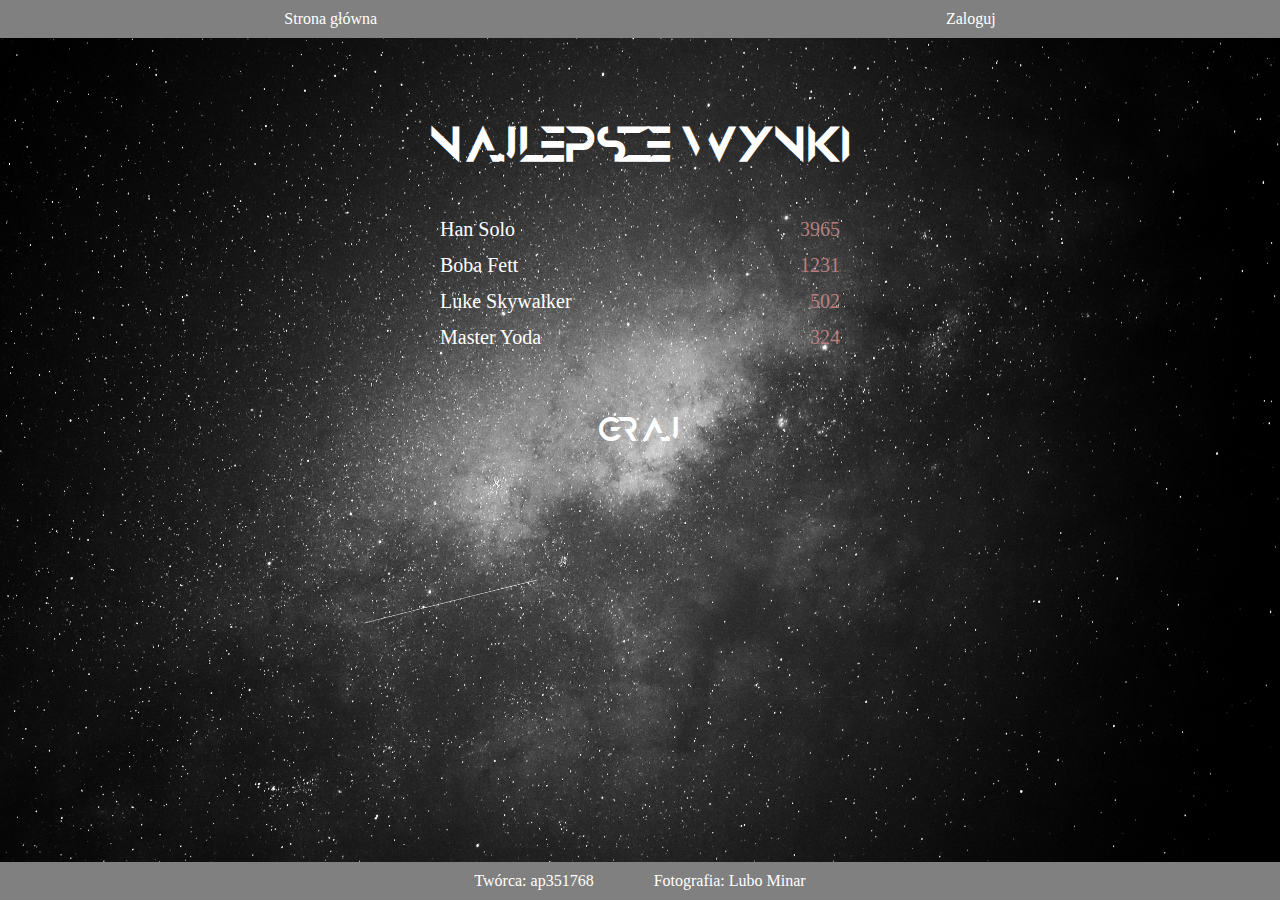
<file: index.html>
<!DOCTYPE html>
<html lang="pl-PL">
<head>
	<meta charset="utf-8">
	<meta http-equiv="X-UA-Compatible" content="IE=edge">
	<title>Kosmiczny Handlarz - niesamowita gra online!</title>
	<meta name="viewport" content="width=device-width, initial-scale=1">
	<link rel="stylesheet" type="text/css" media="screen" href="common.css">
	<link rel="stylesheet" type="text/css" media="screen" href="index.css">
	<link rel="stylesheet" type="text/css" media="screen" href="overlay.css">
</head>
<body>
	<nav>
		<a href="index.html">Strona główna</a>
		<a href="#login">Zaloguj</a>
	</nav>
	<div id="content">
		<main>
			<section id="bestScores">
				<h1>NAJLEPSZE WYNIKI</h1>
				<div class="player">
					<div class="name">Han Solo</div>
					<div class="number">3965</div>
				</div>
				<div class="player">
					<div class="name">Boba Fett</div>
					<div class="number">1231</div>
				</div>
				<div class="player">
					<div class="name">Luke Skywalker</div>
					<div class="number">502</div>
				</div>
				<div class="player">
					<div class="name">Master Yoda</div>
					<div class="number">324</div>
				</div>
			</section>
			<div id="playGame">
				<a href="game.html">GRAJ</a>
			</div>
		</main>
	</div>

	<footer>
		<span>Twórca: <a href="mailto:artur.pragacz@student.uw.edu.pl">ap351768</a></span>
		<span>Fotografia: <a href="https://unsplash.com/@bubo">Lubo Minar</a></span>
	</footer>

	<a id="login" href="#" class="overlay"></a>
	<div id="login-div" class="overlay">
		<section>
			<h1>LOGIN</h1>
			<form id="login-form" action="game.html" method="get">
				<div>
					<input type="text" name="name" placeholder="Nick" required>
				</div>
				<div>
					<input type="submit" value="Zaloguj!">
				</div>
			</form>
		</section>
		<a class="close x" href="#">x</a>
		<a class="close word" href="#">Close</a>
	</div> 

</body>
</html>
</file>
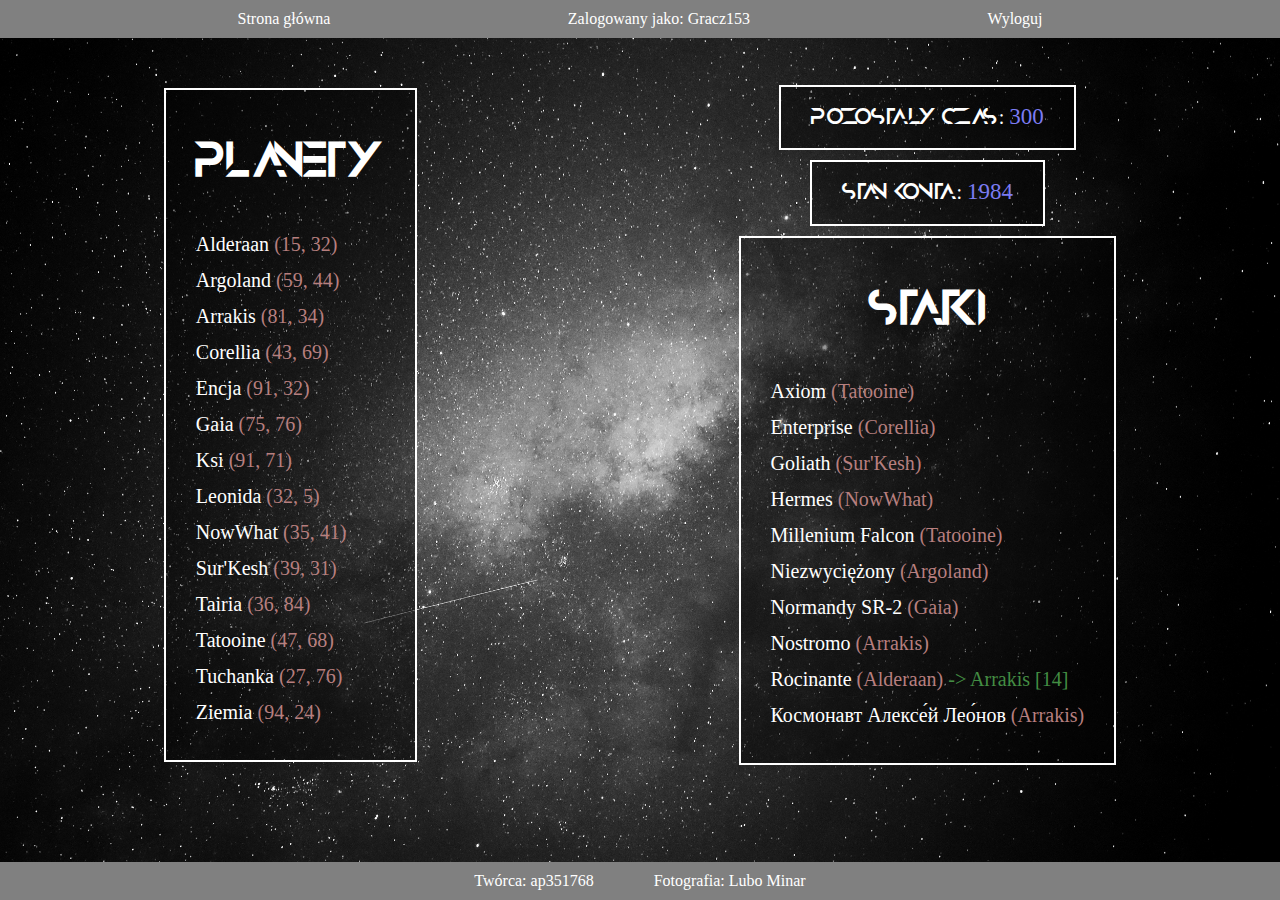
<file: game.html>
<!DOCTYPE html>
<html lang="pl-PL">
<head>
	<meta charset="utf-8">
	<meta http-equiv="X-UA-Compatible" content="IE=edge">
	<title>Kosmiczny Handlarz - niesamowita gra online!</title>
	<meta name="viewport" content="width=device-width, initial-scale=1">
	<link rel="stylesheet" type="text/css" media="screen" href="common.css">
	<link rel="stylesheet" type="text/css" media="screen" href="game.css">
	<link rel="stylesheet" type="text/css" media="screen" href="overlay.css">
</head>
<body>
	<nav class="logged">
		<a href="index.html">Strona główna</a>
		<div>Zalogowany jako: Gracz153</div>
		<a href="index.html">Wyloguj</a>
	</nav>

	<div id="content">
		<main>
			<div id="timeLeft" class="panel"><span>POZOSTALY CZAS: </span><span class="number">300</span></div>
			<div id="credits" class="panel"><span>STAN KONTA: </span><span class="number">1984</span></div>
		
			<section id="planets" class="panel">
				<h1>PLANETY</h1>
				<ul>
					<li><a href="#planetScreen">Alderaan</a> <span class="cords">(15, 32)</span></li>
					<li><a href="#planetScreen">Argoland</a> <span class="cords">(59, 44)</span></li>
					<li><a href="#planetScreen">Arrakis</a> <span class="cords">(81, 34)</span></li>
					<li><a href="#planetScreen">Corellia</a> <span class="cords">(43, 69)</span></li>
					<li><a href="#planetScreen">Encja</a> <span class="cords">(91, 32)</span></li>
					<li><a href="#planetScreen">Gaia</a> <span class="cords">(75, 76)</span></li>
					<li><a href="#planetScreen">Ksi</a> <span class="cords">(91, 71)</span></li>
					<li><a href="#planetScreen">Leonida</a> <span class="cords">(32, 5)</span></li>
					<li><a href="#planetScreen">NowWhat</a> <span class="cords">(35, 41)</span></li>
					<li><a href="#planetScreen">Sur'Kesh</a> <span class="cords">(39, 31)</span></li>
					<li><a href="#planetScreen">Tairia</a> <span class="cords">(36, 84)</span></li>
					<li><a href="#planetScreen">Tatooine</a> <span class="cords">(47, 68)</span></li>
					<li><a href="#planetScreen">Tuchanka</a> <span class="cords">(27, 76)</span></li>
					<li><a href="#planetScreen">Ziemia</a> <span class="cords">(94, 24)</span></li>
				</ul>
			</section>
		
			<section id="starships" class="panel">
				<h1>STATKI</h1>
				<ul>
					<li>
						<a href="#starshipScreen">Axiom</a>
						<span class="place">
							(<a href="#planetScreen">Tatooine</a>)
						</span>
					</li>
					<li>
						<a href="#starshipScreen">Enterprise</a>
						<span class="place">
							(<a href="#planetScreen">Corellia</a>)
						</span>
					</li>
					<li>
						<a href="#starshipScreen">Goliath</a>
						<span class="place">
							(<a href="#planetScreen">Sur'Kesh</a>)
						</span>
					</li>
					<li>
						<a href="#starshipScreen">Hermes</a>
						<span class="place">
							(<a href="#planetScreen">NowWhat</a>)
						</span>
					</li>
					<li>
						<a href="#starshipScreen">Millenium Falcon</a>
						<span class="place">
							(<a href="#planetScreen">Tatooine</a>)
						</span>
					</li>
					<li>
						<a href="#starshipScreen">Niezwyci&#x0119;&#x017c;ony</a>
						<span class="place">
							(<a href="#planetScreen">Argoland</a>)
						</span>
					</li>
					<li>
						<a href="#starshipScreen">Normandy SR-2</a>
						<span class="place">
							(<a href="#planetScreen">Gaia</a>)
						</span>
					</li>
					<li>
						<a href="#starshipScreen">Nostromo</a>
						<span class="place">
							(<a href="#planetScreen">Arrakis</a>)
						</span>
					</li>
					<li>
						<a href="#starshipScreenVoyage">Rocinante</a>
						<span class="place">
							(<a href="#planetScreen">Alderaan</a>)
							<span class="travel loc">-&gt; <a href="#planetScreen">Arrakis</a></span>
							<span class="travel time">[<span class="travel time num">14</span>]</span>
						</span>
					</li>
					<li>
						<a href="#starshipScreen">&#x041a;&#x043e;&#x0441;&#x043c;&#x043e;&#x043d;&#x0430;&#x0432;&#x0442; &#x0410;&#x043b;&#x0435;&#x043a;&#x0441;&#x0435;&#x0301;&#x0439; &#x041b;&#x0435;&#x043e;&#x0301;&#x043d;&#x043e;&#x0432;</a>
						<span class="place">
							(<a href="#planetScreen">Arrakis</a>)
						</span>
					</li>
				</ul>
			</section>
		</main>
	</div>

	<footer>
		<span>Twórca: <a href="mailto:artur.pragacz@student.uw.edu.pl">ap351768</a></span>
		<span>Fotografia: <a href="https://unsplash.com/@bubo">Lubo Minar</a></span>
	</footer>

	<a id="planetScreen" href="#" class="overlay"></a>
	<div id="planetScreen-div" class="overlay">
		<section>
			<h1>Corellia</h1>
			<h2>Towary</h2>
			<ul>
				<li class="item">Dwimeryt
					<div>
						<span>Ilość: </span><span>38</span>
						<span>Zakup: </span><span>8</span>
						<span>Sprzedaż: </span><span>8</span>
					</div>
				</li>
				<li class="item">Lyrium
					<div>
						<span>Ilość: </span><span>63</span>
						<span>Zakup: </span><span>8</span>
						<span>Sprzedaż: </span><span>7</span>
					</div>
				</li>
				<li class="item">Murkwie
					<div>
						<span>Ilość: </span><span>6</span>
						<span>Zakup: </span><span>91</span>
						<span>Sprzedaż: </span><span>84</span>
					</div>
				</li>
				<li class="item">Protea&#x0144;skie dyski
					<div>
						<span>Ilość: </span><span>10</span>
						<span>Zakup: </span><span>74</span>
						<span>Sprzedaż: </span><span>66</span>
					</div>
				</li>
				<li class="item">Unobtainium
					<div>
						<span>Ilość: </span><span>11</span>
						<span>Zakup: </span><span>30</span>
						<span>Sprzedaż: </span><span>26</span>
					</div>
				</li>
				<li class="item">Ziemniaki
					<div>
						<span>Ilość: </span><span>12</span>
						<span>Zakup: </span><span>71</span>
						<span>Sprzedaż: </span><span>66</span>
					</div>
				</li>
				<li class="item">Z&#x0142;oto
					<div>
						<span>Ilość: </span><span>19</span>
						<span>Zakup: </span><span>37</span>
						<span>Sprzedaż: </span><span>33</span>
					</div>
				</li>
			</ul>
			<h2>Statki</h2>
			<ul>
				<li class="ship"><a href="#starshipScreen">Enterprise</a></li>
			</ul>
		</section>
		<a class="close x" href="#">x</a>
		<a class="close word" href="#">Close</a>
	</div>

	<a id="starshipScreen" href="#" class="overlay"></a>
	<div id="starshipScreen-div" class="overlay">
		<section>
			<h1>Millenium Falcon</h1>
			<h2><a href="#planetScreen">Tatooine</a></h2>
			<h3>Ładunek</h3>
			<ul>
				<li>Cynamon: <span class="number">10</span></li>
				<li>Protea&#x0144;skie dyski: <span class="number">3</span></li>
				<li>Unobtainium: <span class="number">8</span></li>
			</ul>
			<h3>Transakcje</h3>
			<form id="trade-form" action="game.html" method="get" class="form">
				<div>
					<select id="trade-item" name="tradeItem" required>
						<option value="">--Proszę wybrać towar--</option>
						<option value="Cynamon">Cynamon</option>
						<option value="Dwimeryt">Dwimeryt</option>
						<option value="Lyrium">Lyrium</option>
						<option value="Murkwie">Murkwie</option>
						<option value="Nuka-Cola">Nuka-Cola</option>
						<option value="Protea\u0144skie dyski">Protea&#x0144;skie dyski</option>
						<option value="Unobtainium">Unobtainium</option>
						<option value="Woda">Woda</option>
						<option value="Ziemniaki">Ziemniaki</option>
						<option value="Z\u0142oto">Z&#x0142;oto</option>
					</select>
					</div>
				<div><input type="number" id="trade-amount" name="tradeAmount" placeholder="Proszę wybrać ilość" required>
				
				</div>
				<div>
					<input type="submit" name="buy" value="Kup!">
					<input type="submit" name="sell" value="Sprzedaj!">
				</div>
			</form>
			<h3>Lot</h3>
			<form id="fly-form" action="game.html" method="get" class="form">
				<div>
					<select id="fly-select" name="flyPlanet" required>
						<option value="">--Proszę wybrać cel--</option>
						<option value="Alderaan">Alderaan</option>
						<option value="Argoland">Argoland</option>
						<option value="Arrakis">Arrakis</option>
						<option value="Corellia">Corellia</option>
						<option value="Encja">Encja</option>
						<option value="Ksi">Ksi</option>
						<option value="Leonida">Leonida</option>
						<option value="NowWhat">NowWhat</option>
						<option value="Sur'Kesh">Sur'Kesh</option>
						<option value="Tairia">Tairia</option>
						<option value="Tuchanka">Tuchanka</option>
						<option value="Ziemia">Ziemia</option>
					</select>
				</div>
				<div>
					<input type="submit" value="Leć!">
				</div>
			</form>
		</section>
		<a class="close x" href="#">x</a>
		<a class="close word" href="#">Close</a>
	</div>

	<a id="starshipScreenVoyage" href="#" class="overlay"></a>
	<div id="starshipScreenVoyage-div" class="overlay">
		<section>
			<h1>Rocinante</h1>
			<h2><a href="#planetScreen">Alderaan</a>
					<span class="travel loc">-&gt; <a href="#planetScreen">Arrakis</a></span>
					<span class="travel time">[<span class="travel time num">14</span>]</span></h2>
			<h3>Ładunek</h3>
			<ul>
				<li>Cynamon: <span class="number">10</span></li>
				<li>Protea&#x0144;skie dyski: <span class="number">3</span></li>
				<li>Unobtainium: <span class="number">8</span></li>
			</ul>
		</section>
		<a class="close x" href="#">x</a>
		<a class="close word" href="#">Close</a>
	</div>
</body>
</html>
</file>
<file: common.css>
@font-face {
  font-family: "Anurati";
  src: url("Anurati-Regular.woff") format("woff")
}

body {
	background: url("cosmos.jpg") no-repeat center center fixed;
	background-size: cover;
	color: white;
	font-family: Georgia, 'Times New Roman', Times, serif;
}

nav, footer {
  position: fixed;
  left: 0;
	width: 100%;
	padding: 10px 0px;
	display:flex;
}

nav {
  top: 0;
	justify-content: space-around;
	background: grey;
}

nav.logged {
	justify-content: space-evenly;
}

footer {
	bottom: 0;
	justify-content: center;
	background: grey;
}

footer span:first-child {
	margin: 0px 30px 0px 0px;
}

footer span:nth-child(2) {
	margin: 0px 0px 0px 30px;
}

@media only screen and (max-width: 360px) {
	footer {
		flex-wrap: wrap;
	}

	footer span {
		margin: 0px 30px !important;
	}
}



a {
	color: white;
	text-decoration: none;
}

ul {
	list-style: none;
	padding: 0px;
}

#content {
	margin: 25px 0px;
	font-size: 20px;
	line-height: 1.8;
}

.panel {
	background	: rgba(0, 0, 0, 0.4);
	border: 2px solid white;
}
</file>
<file: index.css>
main {
	padding: 60px 0px;
	text-align: center;
}

.player {
	display: flex;
	justify-content: space-between;
	width: 400px;
	margin: 0px auto;
}

@media only screen and (max-width: 420px) {
	.player {
		width: calc(100% - 20px);
	}
}

.player .number {
	color: #b77f7f;
}

#playGame {
	margin-top: 50px;
	font-size: 30px;
}

#playGame, #bestScores > h1, #login-div h1 {
	font-family: Anurati;
}

#login-div > section {
	text-align: center;
}

#login-form div:first-child {
	margin: 0px auto 15px;
}
</file>
<file: overlay.css>
a.overlay:target {
	display: block;
}

a.overlay:target + div.overlay {
	display: block;
}

a.overlay {
	display		: none;
	position	: fixed;
	top		: 0;
	left		: 0;
	z-index		: 4;
	width		: 100%;
	height		: 100%;
	background	: rgba(0, 0, 0, 0.8);
	cursor		: default;
}

div.overlay {
	display : none;
	position : fixed;
	left : 50%;
	top: 50%;    
	transform: translate(-50%, -50%);
	z-index	: 5;
	box-sizing : border-box;
}

div.overlay > a.close {
	color	: white;
	position : absolute;
	font-weight	: bold;
	right : 10px;
}

div.overlay > a.close.word {
	top : 100%;
	margin-top : 5px;
	display: none;
}

div.overlay > a.close.x {
	bottom	: 100%;
	margin-bottom : 5px;
}
</file>
<file: game.css>
main {
	padding: 60px 0px;
	display: grid;
  grid-template: repeat(3, auto) / repeat(2, auto);
	grid-gap: 10px;
	place-items: center;
}

#planets {
	grid-column: 1 / 2;
	grid-row: 1 / 4;
}

#timeLeft {
	grid-column: 2 / 3;
	grid-row: 1 / 2;
}

#credits {
	grid-column: 2 / 3;
	grid-row: 2 / 3;
}

#starships {
	grid-column: 2 / 3;
	grid-row: 3 / 4;
}

@media only screen and (max-width: 760px) {
	main {
		display: flex;
		flex-direction: column;
	}
	
	#planets {
		order: 3;
	}
	
	#timeLeft {
		order: 1;
	}
	
	#credits {
		order: 2;
	}
	
	#starships {
		order: 4;
	}
}


h1 {
  text-align: center;
}

#planets, #starships, #timeLeft, #credits {
	padding: 10px 30px;
}

#planets h1, #starships h1, #timeLeft, #credits {
	font-family: Anurati;
}

#planets .cords, #starships .place, #starships .place a {
	color: #b77f7f;
}

#starships .place .travel, #starships .place .travel a {
	color: #438d43;
}

#timeLeft .number, #credits .number {
	color: #7c7cf2;
	font-size: 23px;
}


#planetScreen-div > section {
	text-align: center;
}

#planetScreen-div .item, #planetScreen-div .ship {
	margin: 10px auto;
}

#planetScreen-div .item span {
	margin: 0px 5px;
}


#starshipScreen-div > section, #starshipScreenVoyage-div > section {
	text-align: center;
}

#starshipScreen-div .form div {
	margin: 5px auto;
}

#starshipScreen-div #trade-amount {
	width: 50px;
}
</file>
